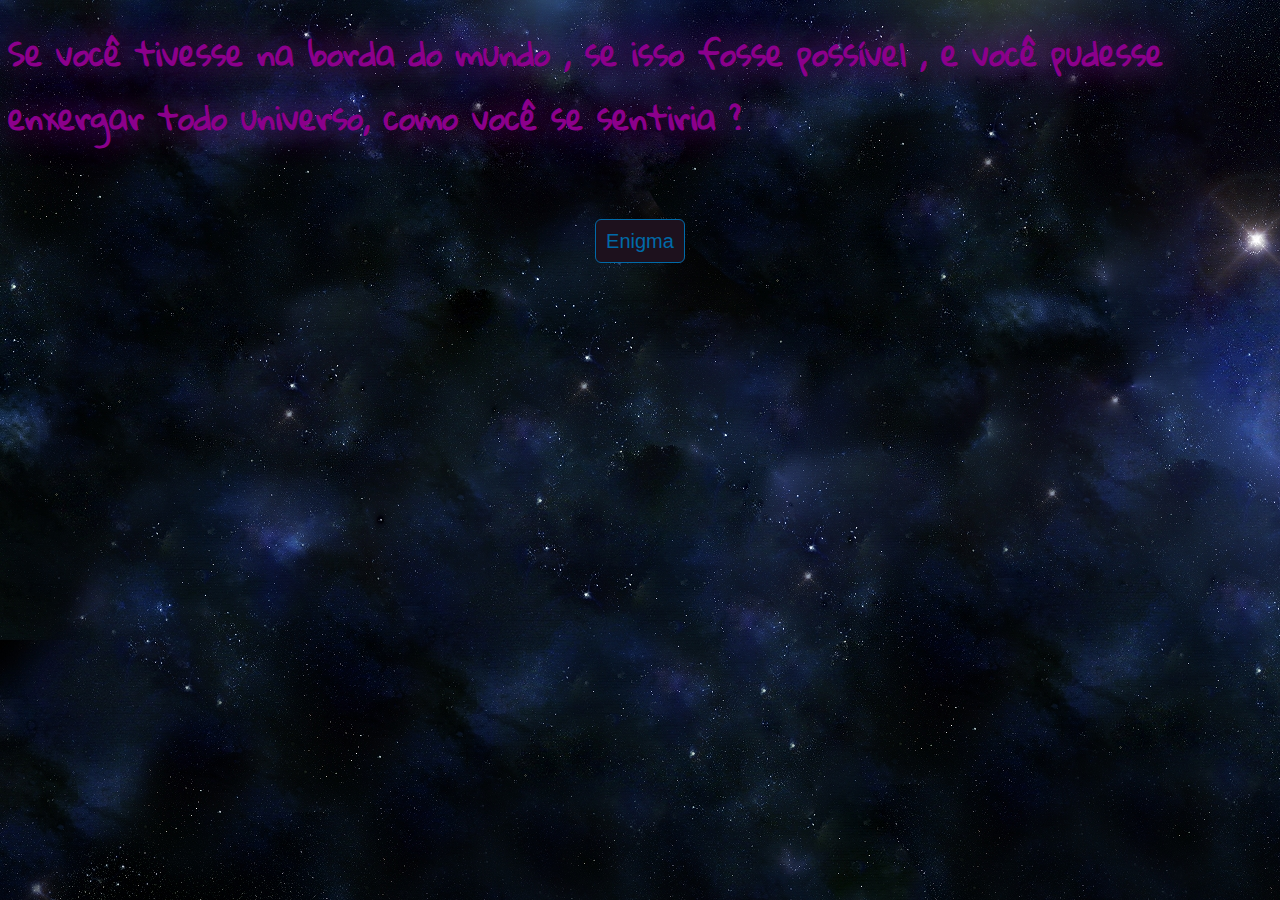
<file: index.html>
<!DOCTYPE html>
<html lang="pt-br">
<head>
    <meta charset="UTF-8">
    <meta http-equiv="X-UA-Compatible" content="IE=edge">
    <meta name="viewport" content="width=device-width, initial-scale=1.0">
    <title>Memorias do espaço</title>
    <link rel="stylesheet" href="style.css">
    <link rel="preconnect" href="https://fonts.googleapis.com">
    <link rel="preconnect" href="https://fonts.googleapis.com">
    <link rel="preconnect" href="https://fonts.googleapis.com">
<link rel="preconnect" href="https://fonts.gstatic.com" crossorigin>
<link href="https://fonts.googleapis.com/css2?family=Gloria+Hallelujah&display=swap" rel="stylesheet">
</head>
<body class="fundo">
    
<h1>Se você tivesse na borda do mundo , se isso fosse possível , e você pudesse
     enxergar todo universo, como você se sentiria ?</h1>
   
     <div id="page"> 
        
 
      


    <a class="button" href="repostas/bansin.html">Enigma</a>

     </body>

</html>
</file>
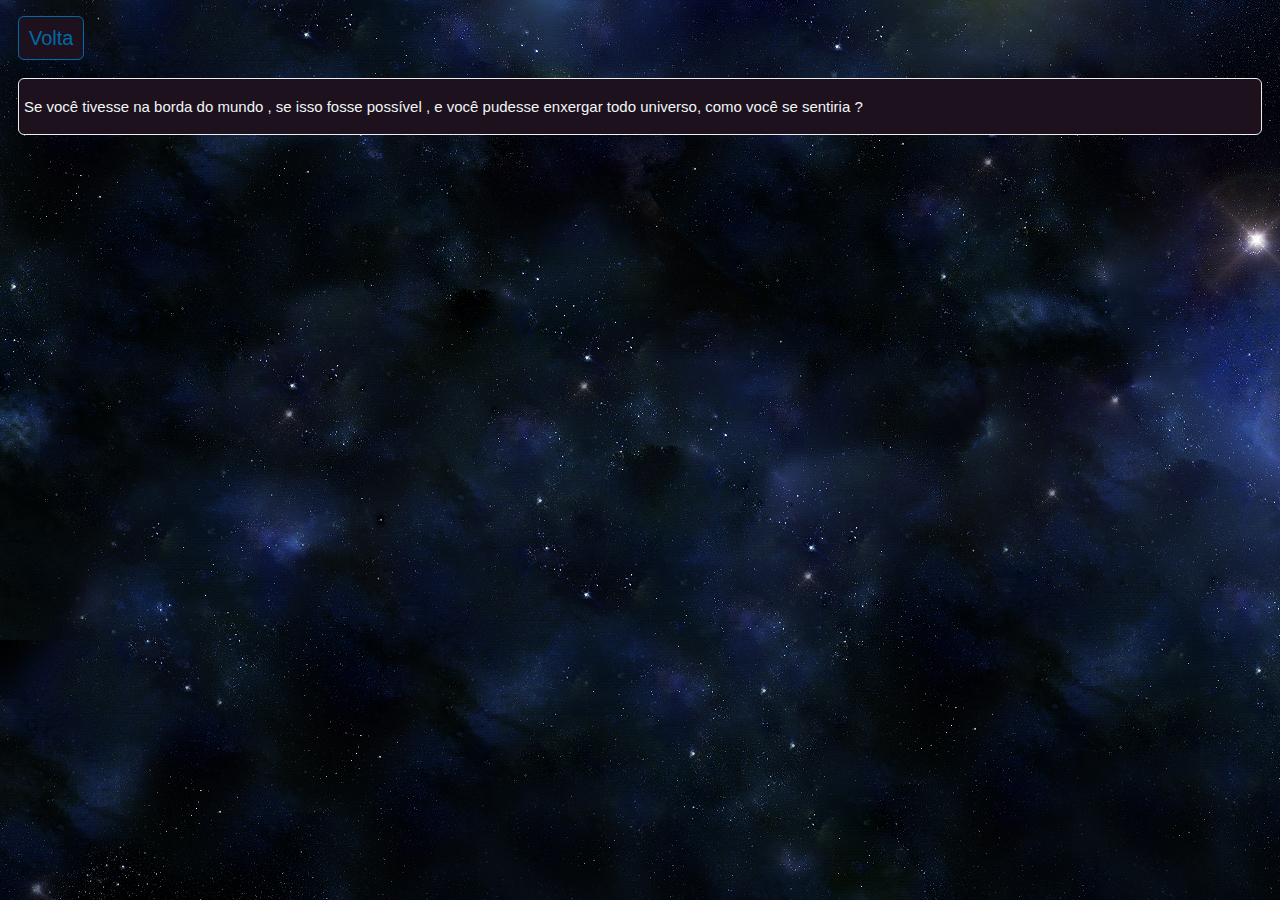
<file: repostas/bansin.html>
<!DOCTYPE html>
<html lang="pt-br">
<head>
    <meta charset="UTF-8">
    <meta http-equiv="X-UA-Compatible" content="IE=edge">
    <meta name="viewport" content="width=device-width, initial-scale=1.0">
    <title>Bansin</title>
    <link rel="stylesheet" href="/style.css">
</head>
<body class="Res">
    <a class="button" href="/index.html">Volta</a>

    <p class="di">
        Se você tivesse na borda do mundo , se isso fosse possível , e você pudesse enxergar todo universo, como você se sentiria ?
    </p>
</body>
</html>
</file>
<file: style.css>
div#page {
    width: auto;
    text-align: center;
    padding: 40px 20px;
}
img {
    max-width: 100%;
}

body.fundo {
background-image: url("/imgs/193.jpg");  ;
   color: white;
}

body.Res {
    background-color: #080808;
    background-image: url("/imgs/193.jpg");
    background-repeat: no-repeat;
    }


a.button {

    border:1px solid;
    padding: 10px 10px;
    vertical-align: middle;
    background:#1d111d  ;
    color:  #006aa8 ;
    border-radius:6px;
    font-size: 20px;
    font-family:helvetica, serif;
    text-decoration:none;
    margin: 10px;
    line-height: 3;
    
}

h1{

 color: #8b008b;
 font-family: 'Gloria Hallelujah', cursive;
 text-shadow: 0px 0px 35px #8b008b ;
}

p.di{
    border:1px groove;
    padding: 5px 5px;
    vertical-align: middle;
    background:#1d111d  ;
    color:  #f1f6f8 ;
    border-radius:6px;
    font-size: 15px;
    font-family:helvetica, serif;
    text-decoration:none;
    margin: 10px;
    line-height: 3;

}
</file>
